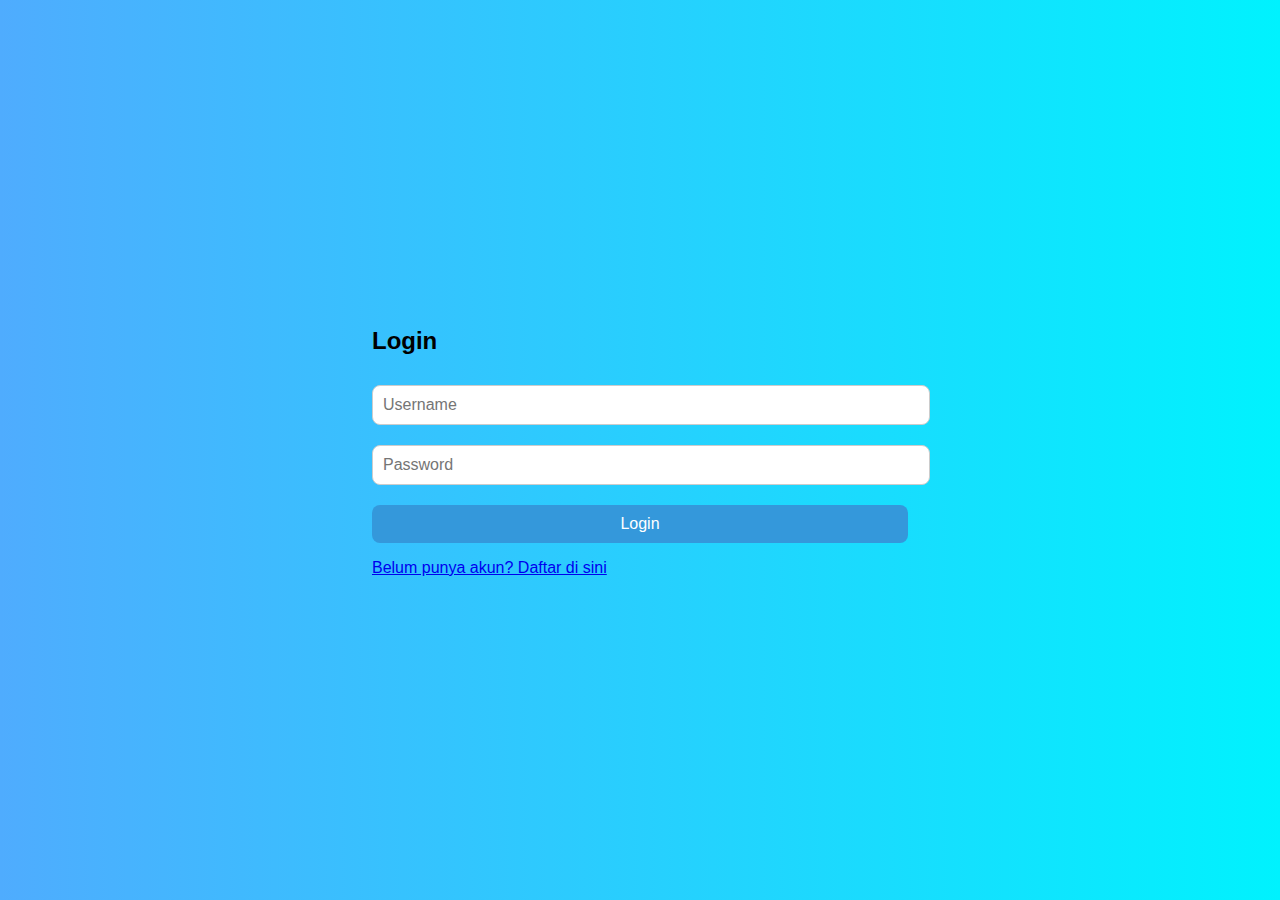
<file: index.html>
<!DOCTYPE html>
<html lang="id">
<head>
  <meta charset="UTF-8" />
  <meta name="viewport" content="width=device-width, initial-scale=1.0"/>
  <title>Login dan Input Data</title>
  <link rel="stylesheet" href="style.css" />
</head>
<body>
  <div class="container">

    <!-- Login Form -->
    <div id="loginSection">
      <h2>Login</h2>
      <form id="loginForm">
        <input type="text" id="username" placeholder="Username" required />
        <input type="password" id="password" placeholder="Password" required />
        <button type="submit">Login</button>
        <p id="loginMessage"></p>
        <p><a href="register.html">Belum punya akun? Daftar di sini</a></p>
      </form>
    </div>

    <!-- Input Data Form -->
    <div id="dataSection" style="display: none;">
      <h2>Input Data</h2>
      <form id="dataForm">
        <input type="text" id="nama" placeholder="Nama Lengkap" required />
        <input type="email" id="email" placeholder="Email" required />
        <input type="text" id="hobi" placeholder="Hobi" required />
        <button type="submit">Kirim</button>
      </form>
      <div id="outputData"></div>
    
      <button id="logoutBtn">Logout</button>
    </div>

  </div>

  <script src="script.js"></script>
</body>
</html>
</file>
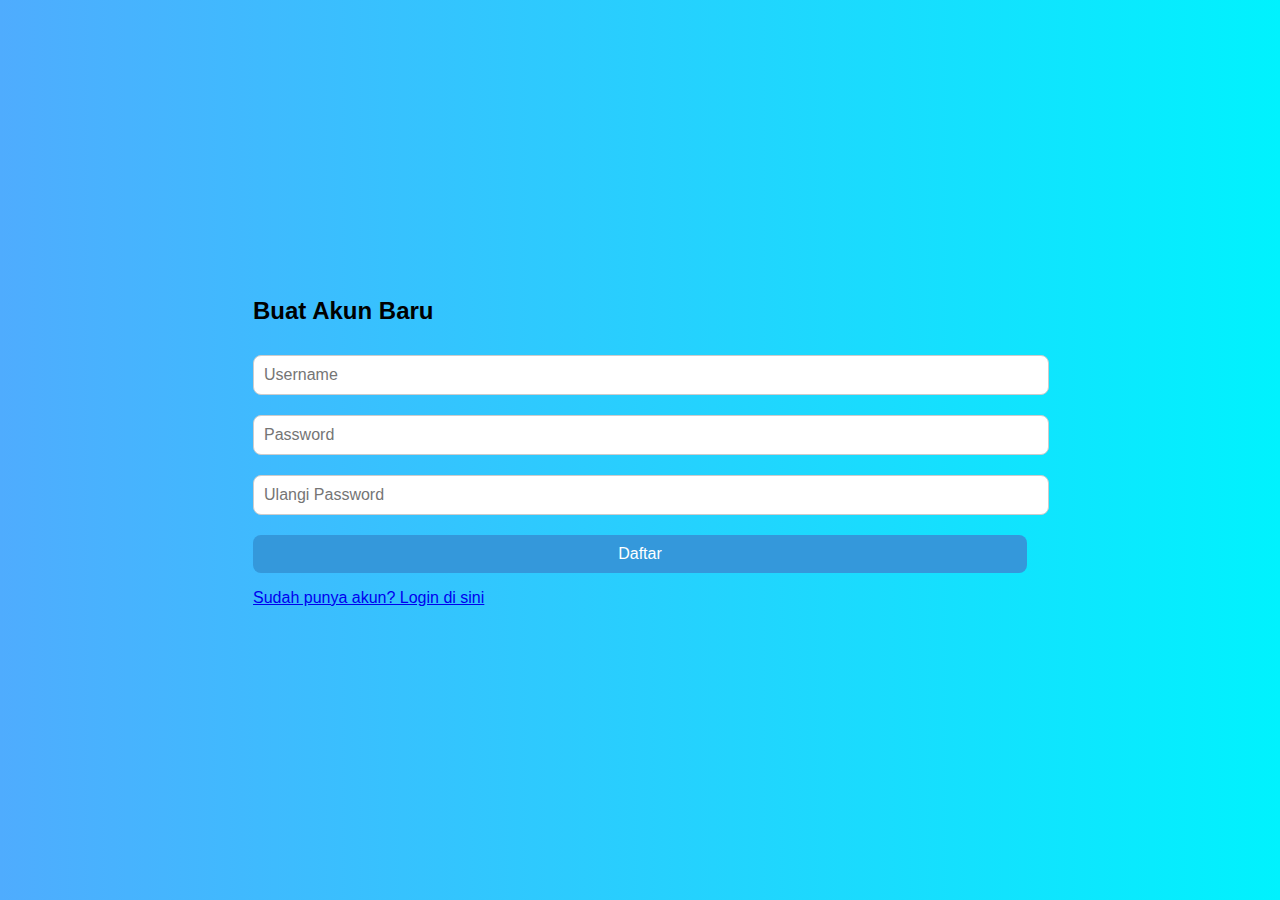
<file: Register.html>
<!DOCTYPE html>
<html lang="id">
<head>
  <meta charset="UTF-8" />
  <meta name="viewport" content="width=device-width, initial-scale=1.0" />
  <title>Daftar Akun</title>
  <link rel="stylesheet" href="style.css" />
</head>
<body>
  <div class="container">
    <h2>Buat Akun Baru</h2>
    <form id="registerForm">
      <input type="text" id="newUsername" placeholder="Username" required />
      <input type="password" id="newPassword" placeholder="Password" required />
      <input type="password" id="confirmPassword" placeholder="Ulangi Password" required />
      <button type="submit">Daftar</button>
      <p id="registerMessage"></p>
    </form>
    <p><a href="index.html">Sudah punya akun? Login di sini</a></p>
  </div>

  <script src="register.js"></script>
</body>
</html>
</file>
<file: style.css>
body {
  font-family: Arial, sans-serif;
  background: linear-gradient(to right, #4facfe, #00f2fe);
  display: flex;
  justify-content: center;
  align-items: center;
  height: 100vh;
  margin: 0;
}

.login-container {
  background-color: white;
  padding: 30px;
  border-radius: 15px;
  box-shadow: 0 10px 25px rgba(0,0,0,0.2);
  text-align: center;
  width: 300px;
}

input {
  width: 100%;
  padding: 10px;
  margin: 10px 0;
  border: 1px solid #ccc;
  border-radius: 8px;
  font-size: 1em;
}

button {
  width: 100%;
  padding: 10px;
  background-color: #4facfe;
  color: white;
  border: none;
  border-radius: 8px;
  font-size: 1em;
  cursor: pointer;
}

button:hover {
  background-color: #00c3ff;
}

#message {
  margin-top: 10px;
  color: red;
}
#logoutBtn {
  margin-top: 20px;
  width: 100%;
  padding: 10px;
  background-color: #ff4d4d;
  color: white;
  border: none;
  border-radius: 8px;
  font-size: 1em;
  cursor: pointer;
}

#logoutBtn:hover {
  background-color: #e60000;
}
.card {
  background-color: #fff;
  padding: 20px;
  border-radius: 12px;
  box-shadow: 0 0 10px rgba(0,0,0,0.1);
  margin-top: 20px;
  text-align: left;
}

.card h3 {
  margin-top: 0;
}

.card ul {
  list-style: disc;
  margin-left: 20px;
}
button {
  margin-top: 10px;
  padding: 10px 15px;
  border: none;
  border-radius: 8px;
  background-color: #3498db;
  color: white;
  cursor: pointer;
  font-size: 1em;
}

button:hover {
  background-color: #2980b9;
}
@media print {
  button {
    display: none;
  }

  body {
    background-color: white;
    color: black;
  }
}
.profile-photo {
  text-align: center;
  margin-bottom: 20px;
}

#profileImage {
  width: 150px;
  height: 150px;
  border-radius: 50%;
  object-fit: cover;
  border: 3px solid #3498db;
  margin-bottom: 10px;
}

#uploadPhoto {
  display: block;
  margin: 0 auto;
}
</file>
